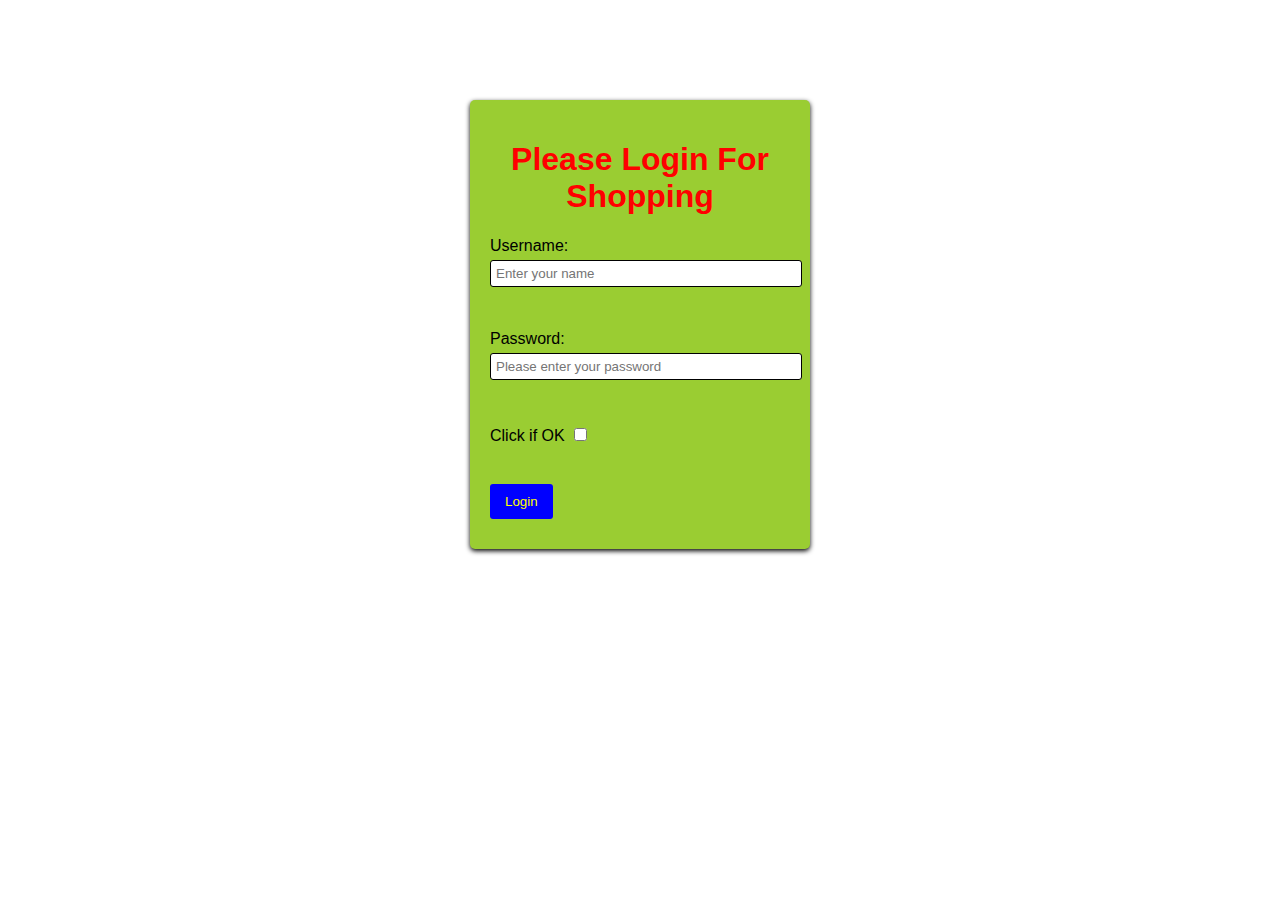
<file: index.html>
<!DOCTYPE html>
<html>
<head>
    <title>Login Page</title>
    <link rel="stylesheet" type="text/css" href="./login.css">
</head>
<body>
    <div class="container" id="cont">
        <h1>Please Login For Shopping</h1>

        <form id="login-form" action="">
            <div class="form">
                <label for="username">Username:</label>
                <input type="text" id="username" name="username" required placeholder="Enter your name">
            </div>
            <br>

            <div class="form">
                <label for="password">Password:</label>
                <input type="password" id="password" name="password" required placeholder="Please enter your password">
            </div>
            <br>

            <div class="form">
                <label for="checkbox">Click if OK</label>
                <input type="checkbox" value="checkbox" id="checkbox">
            </div>
            <br>

            <div class="form">
                <input type="button" value="Login" id="login-button">
            </div>
        </form>
    </div>

    <script src="login.js"></script>
</body>
</html>
</file>
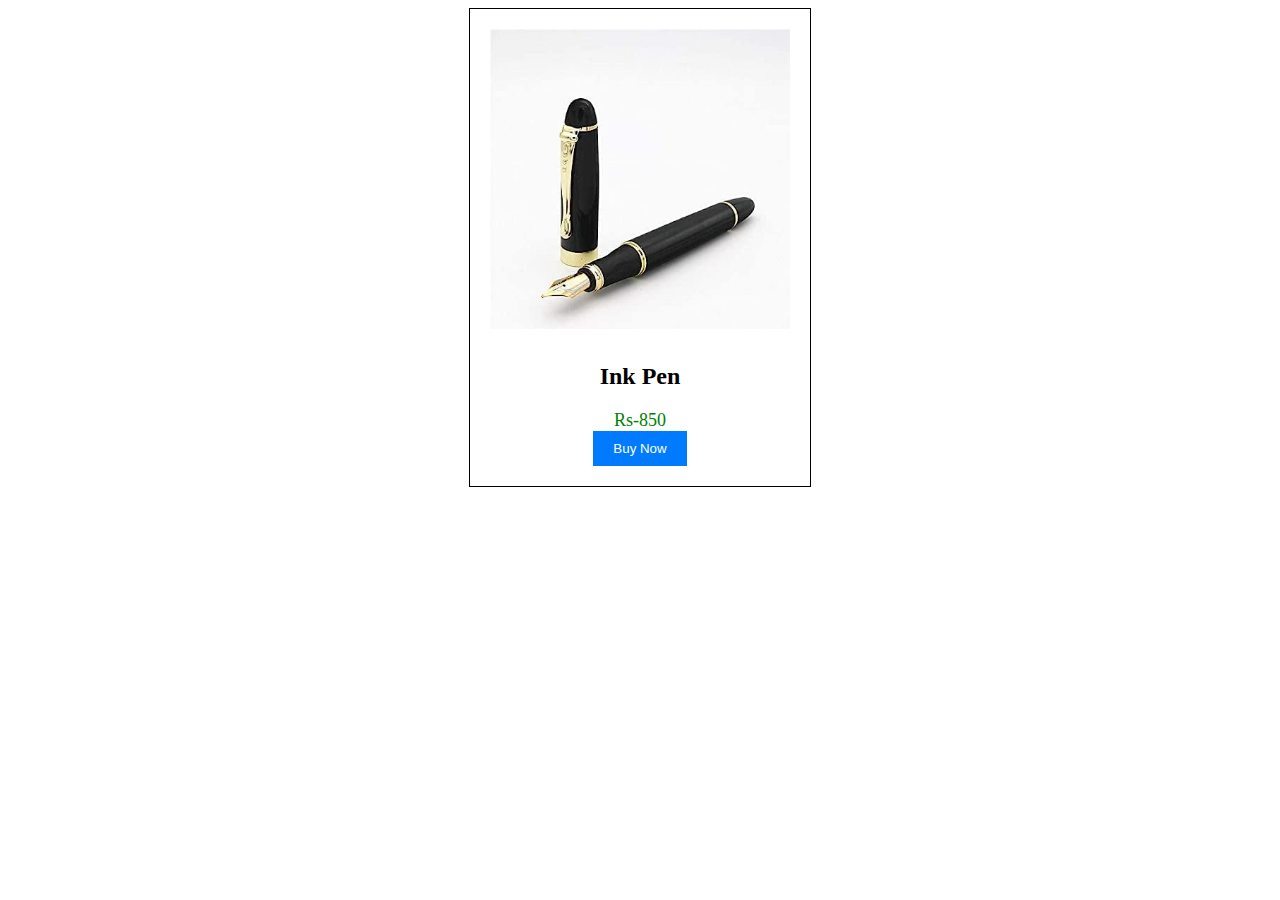
<file: pages/index.html>
<!DOCTYPE html>
<html>
<head>
    <title>Pen Shop</title>
    <link rel="stylesheet" href="index.css">
</head>
<body>
    <div class="container">
        <div>
            <img class="product" src="./img/inkpen.jpg" alt="...">
            <h2>Ink Pen</h2>
        </div>
        <div class="price">
            Rs-850
        </div>
        <button class="buy-button" id="buy-button" onclick="addToCart()">Buy Now</button>
    </div>

    <script>
        let cart = [];

        function addToCart() {
            let item = {
                name: "Ink Pen",
                price: 850,
                quantity: 1,
            };
            cart.push(item);
            window.confirm("You want to place an order?");
            viewCart();
        }

        function viewCart() {
            let cartItems = "";
            for (let item of cart) {
                cartItems += `${item.name} - Rs-${item.price}<br>`;
            }

            const cartPage = `
                <h1>Shopping Cart</h1>
                <div>${cartItems}</div>
            `;
            document.body.innerHTML = cartPage;
        }

        
    </script>
</body>
</html>
</file>
<file: login.css>
body 
{
    font-family: Arial, sans-serif;
    background-color: white;
    text-align: center;
}

.container 
{
    margin: 100px auto;
    background-color: yellowgreen;
    padding: 20px;
    border-radius: 5px;
    box-shadow: 0 2px 5px;
    width: 300px;
}

h1 
{
    color: red;
}

.form
{
    margin: 10px 0;
    text-align: left;
}

.label 
{
    display: block;
}

input[type="text"],
input[type="password"] 
{
    width: 100%;
    padding: 5px;
    margin: 5px 0;
    border: 1px solid black;
    border-radius: 3px;
}

input[type="checkbox"] {
    margin: 5px;
}

#login-button {
    background-color: blue;
    color: yellow;
    border: none;
    border-radius: 3px;
    padding: 10px 15px;
    cursor: pointer;
}

#login-button:hover {
    background-color: blueviolet;
}
</file>
<file: pages/index.css>
.container {
            border: 1px solid black;
            padding: 20px;
            width: 300px;
            text-align: center;
            margin: 0 auto;
        }

        .product {
            width: 300px;
            margin-bottom: 10px;
        }

        .price {
            font-size: 18px;
            color: green;
        }

        .buy-button {
            background-color: #007BFF;
            color: white;
            padding: 10px 20px;
            border: none;
            cursor: pointer;
        }
</file>
